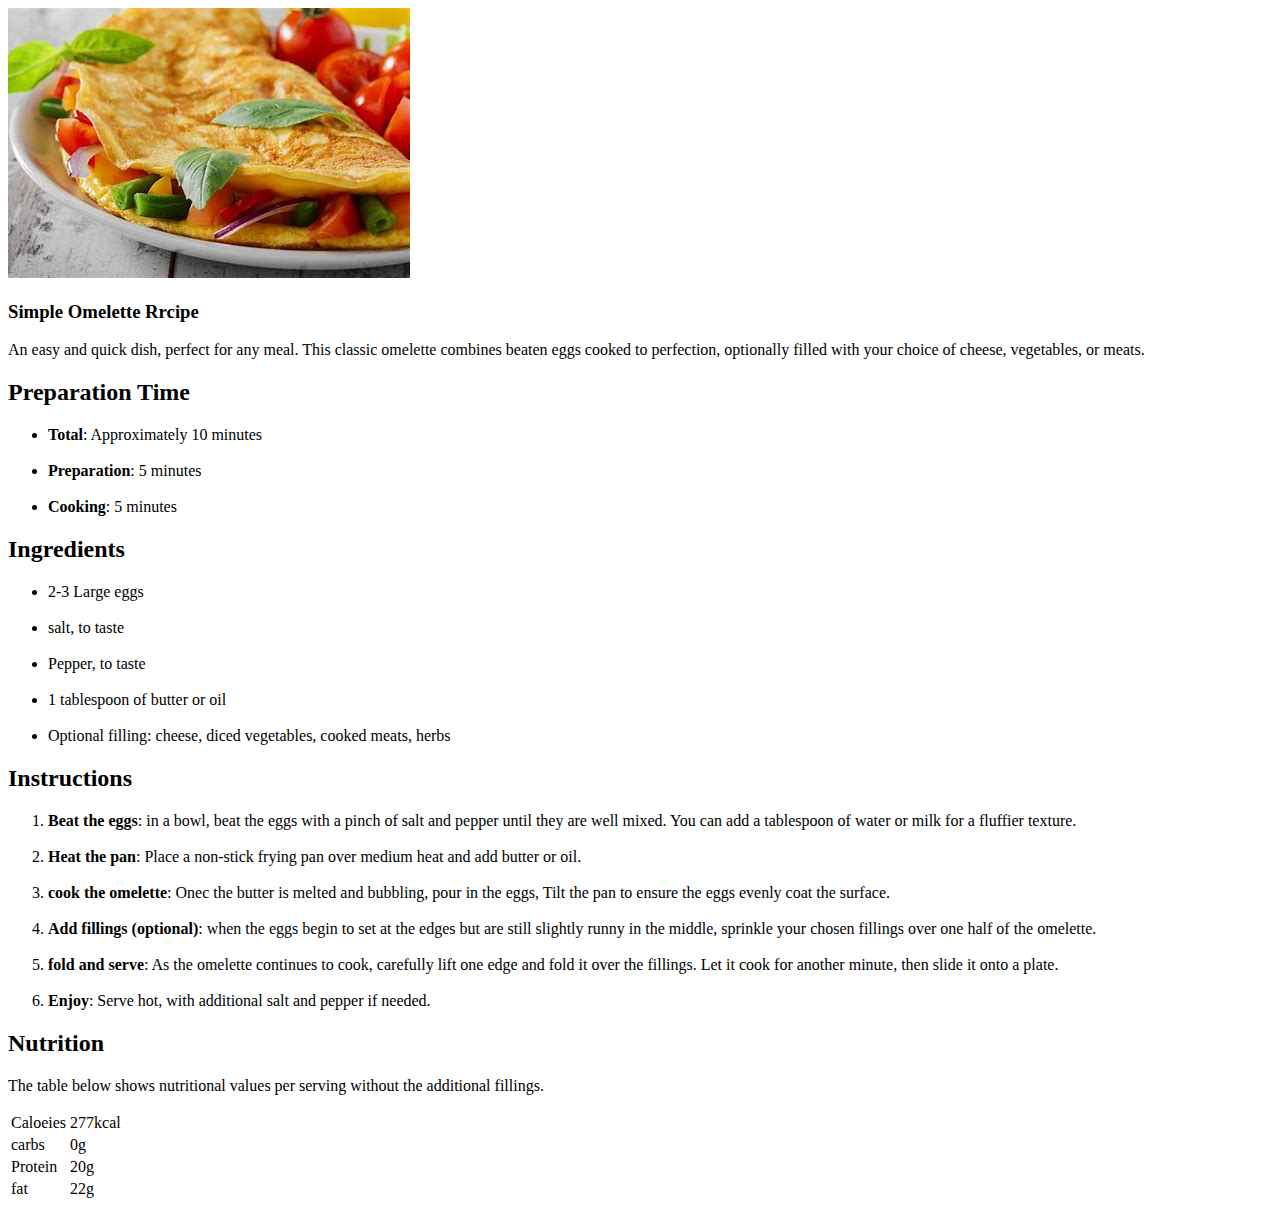
<file: Assignment-1/index.html>
<!DOCTYPE html>
<html lang="en">
<head>
    <meta charset="UTF-8">
    <meta name="viewport" content="width=device-width, initial-scale=1.0">
    <title>Document</title>
</head>
<body>
    <img src="./Omelette.jpg" alt="Omelette image">
    <div id="1"> 
        <h3>Simple Omelette Rrcipe</h3>
        <p>An easy and quick dish, perfect for any meal. This classic omelette combines beaten eggs cooked to perfection, optionally filled with your choice of cheese, vegetables, or meats. </p>
    </div>
    <div id="2">
        <h2>Preparation Time</h2>
        <ul>
            <li><b>Total</b>: Approximately 10 minutes</li>
            <br>
            <li><b>Preparation</b>: 5 minutes</li>
            <br>
            <li><b>Cooking</b>: 5 minutes</li>
        </ul>
        <h2>Ingredients</h2>
        <ul>
            <li>2-3 Large eggs</li>
            <br>
            <li>salt, to taste</li>
            <br>
            <li>Pepper, to taste</li>
            <br>
            <li>1 tablespoon of butter or oil</li>
            <br>
            <li>Optional filling: cheese, diced vegetables, cooked meats, herbs</li>
        </ul>
        <h2>Instructions</h2>
        <ol>
            <li><b>Beat the eggs</b>: in a bowl, beat the eggs with a pinch of salt and pepper until they are well mixed. You can add a tablespoon of water or milk for a fluffier texture. </li>
            <br>
            <li><b>Heat the pan</b>: Place a non-stick frying pan over medium heat and add butter or oil.</li>
            <br>
            <li><b>cook the omelette</b>: Onec the butter is melted and bubbling, pour in the eggs, Tilt the pan to ensure the eggs evenly coat the surface.</li>
            <br>
            <li><b>Add fillings (optional)</b>: when the eggs begin to set at the edges but are still slightly runny in the middle, sprinkle your chosen fillings over one half of the omelette.</li>
            <br>
            <li><b>fold and serve</b>: As the omelette continues to cook, carefully lift one edge and fold it over the fillings. Let it cook for another minute, then slide it onto a plate.</li>
            <br>
            <li><b>Enjoy</b>: Serve hot, with additional salt and pepper if needed.</li>
        </ol>
    </div>
    <div id="3">
        <h2>Nutrition</h2>
        <p>The table below shows nutritional values per serving without the additional fillings.</p>
        <table>
            <tr>
                <td>Caloeies</td>
                <td>277kcal</td>
            </tr>

            <tr>
                <td>carbs</td>
                <td>0g</td>
            </tr> 

            <tr>
                <td>Protein</td>
                <td>20g</td>
            </tr>

            <tr>
                <td>fat</td>
                <td>22g</td>
            </tr>
        </table>
    </div>
</body>
</html>
</file>
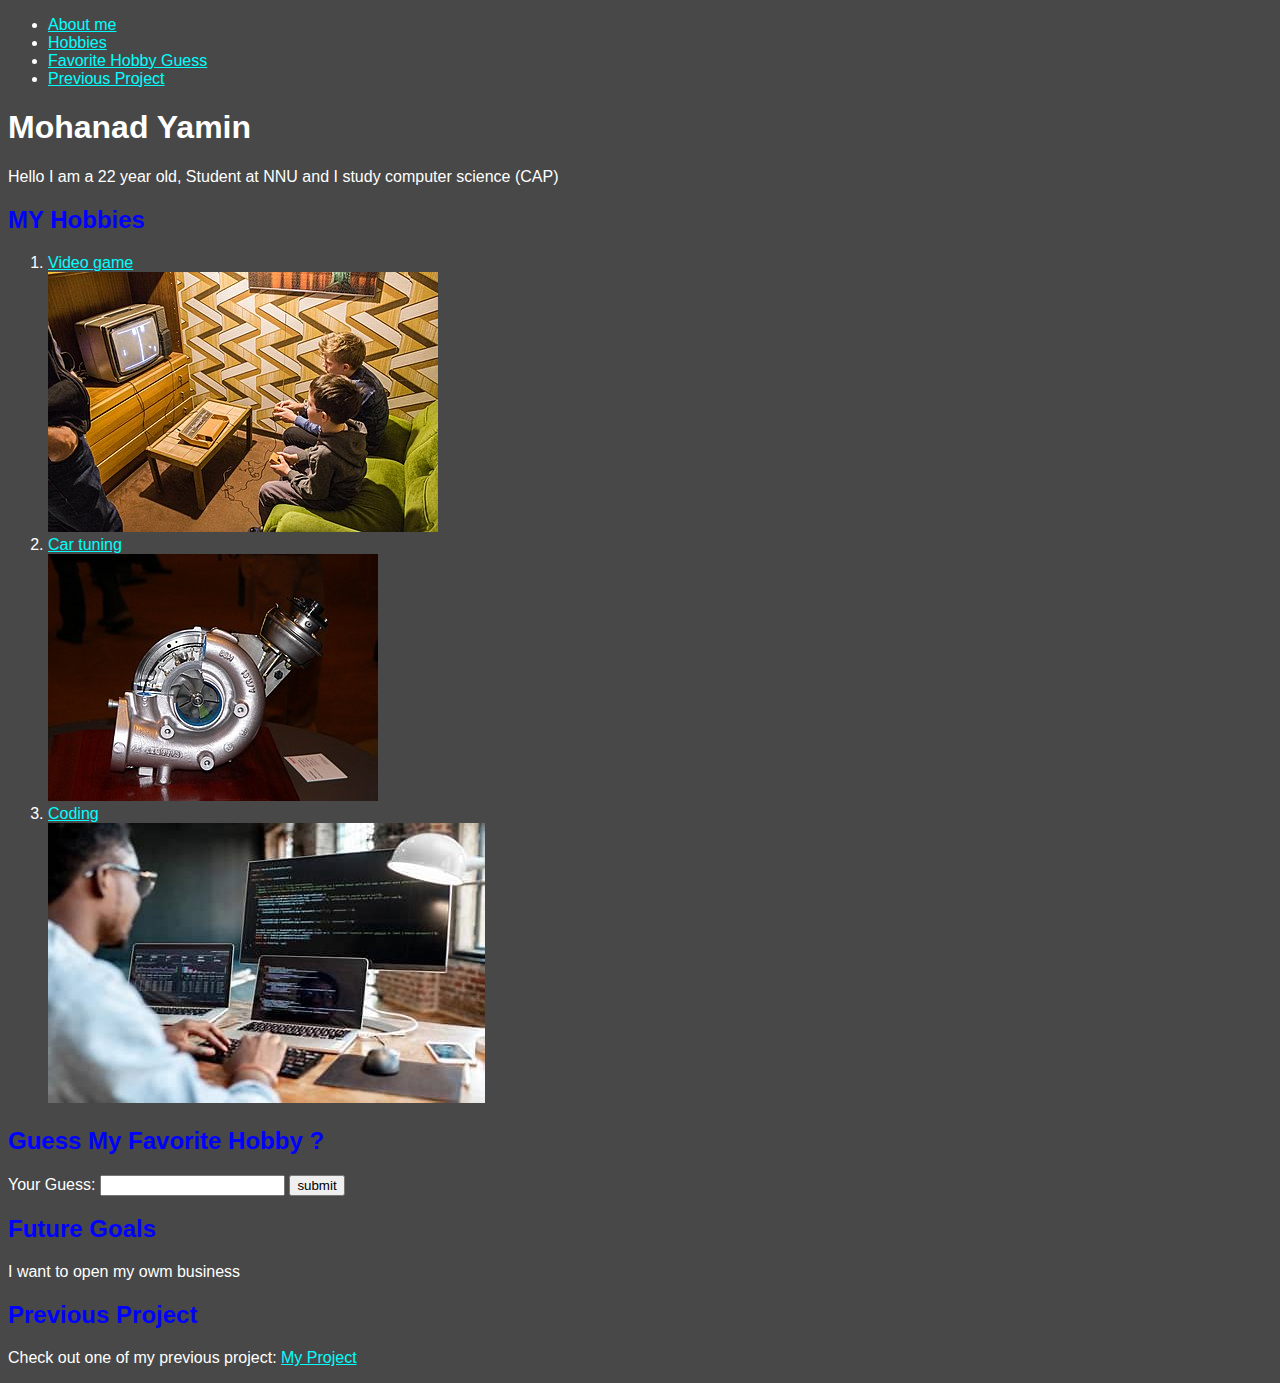
<file: Assignment-2/index.html>
<!DOCTYPE html>
<html lang="en">
<head>
    <meta charset="UTF-8">
    <meta name="viewport" content="width=device-width, initial-scale=1.0">
    <link href="style.css" rel="stylesheet">
    <title>About me</title>
</head>
<body>
    <nav>
        <ul>
            <li><a href="#about" class="nav">About me</a></li>
            <li><a href="#hobbies" class="nav">Hobbies</a></li>
            <li><a href="#fav-hobby" class="nav">Favorite Hobby Guess</a></li>
            <li><a href="#project" class="nav">Previous Project</a></li>
        </ul>
    </nav>
    <div id="about">
        <h1>Mohanad Yamin</h1>
        <p>Hello I am a 22 year old, Student at NNU and I study computer science (CAP)</p>
    </div>
    <div id="hobbies">
        <h2 style="color: blue;">MY Hobbies</h2>
        <ol>
            <li><a href="https://en.wikipedia.org/wiki/Video_game" target="_blank" class="hobby">Video game</a></li>
            <img src="video game.jpg" alt="Video_game">
            <li><a href="https://en.wikipedia.org/wiki/Car_tuning" target="_blank" class="hobby">Car tuning</a></li>
            <img src="car tuning.jpg" alt="turbo">
            <li><a href="https://en.wikipedia.org/wiki/Coding" target="_blank" class="hobby">Coding</a></li>
            <img src="coding.jpg" alt="coding">
        </ol>
    </div>
    <div id="fav-hobby">
        <h2 style="color: blue;">Guess My Favorite Hobby ?</h2>
        <form action="">
            <label for="hobby-guess">Your Guess:</label>
            <input type="text">
            <button type="submit">submit</button>
        </form>
    </div>
    <div id="future">
        <h2 style="color: blue;">Future Goals</h2>
        <p>I want to open my owm business </p>
    </div>
    <div id="porject">
        <h2 style="color: blue;">Previous Project</h2>
        <p>Check out one of my previous project: <a href="https://github.com/Mohanad-Yamin/Web-1-assignments/tree/main/Assignment-1" target="_blank" class="project">My Project</a></p>
    </div>
</body>
</html>
</file>
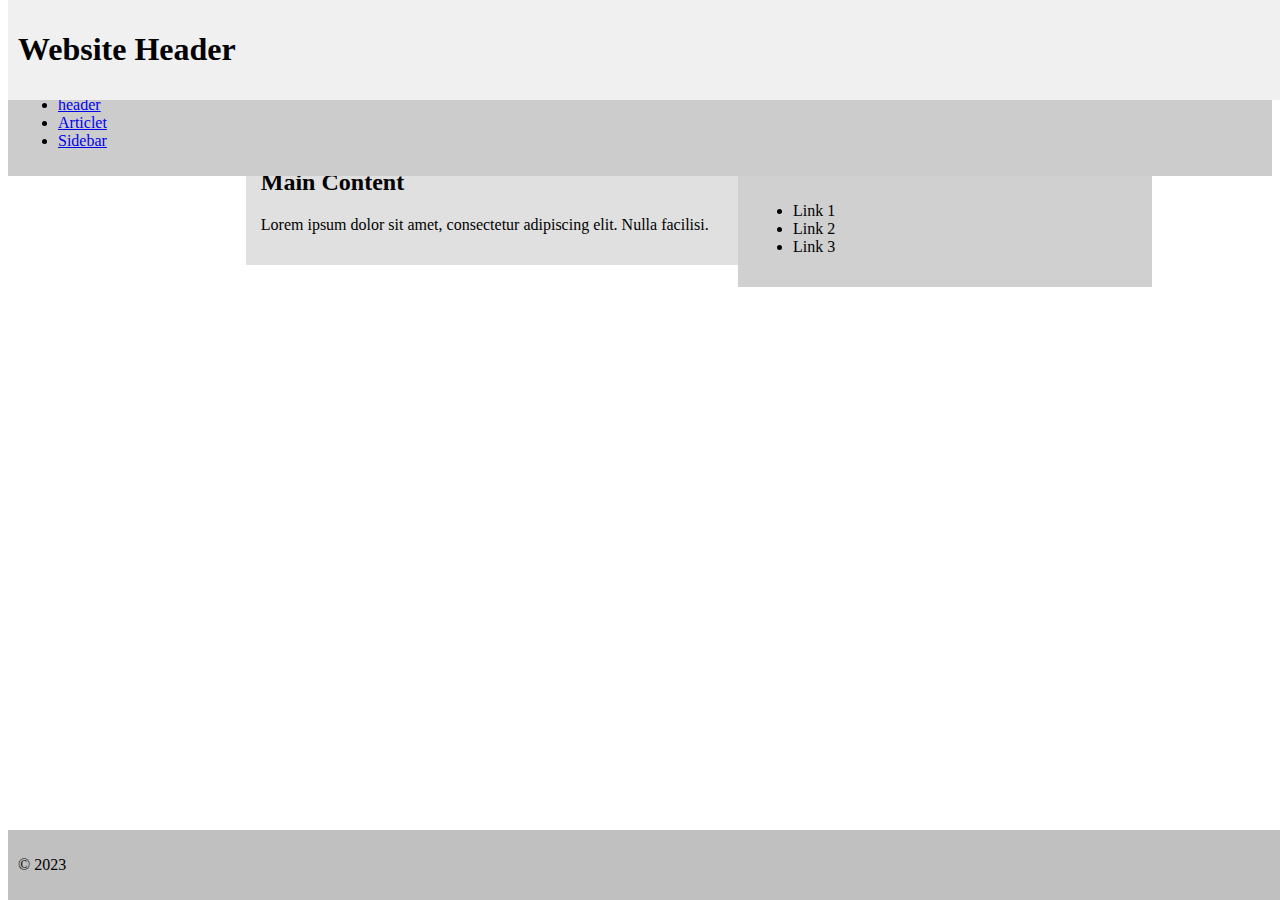
<file: Assignment_in_class_Oct7/index.html>
<!doctype html>
<html lang="en">
<head>
    <meta charset="utf-8">
    <meta name="viewport" content="width=device-width, initial-scale=1.0">
    <title>CSS Positioning Practice</title>
    <link rel="stylesheet" href="style.css">
</head>
<body>
    <header id="header">
        <h1>Website Header</h1>
    </header>
    <nav>
        <ul>
            <li><a href="#header">header</a></li>
            <li><a href="#article">Articlet</a></li>
            <li><a href="#side">Sidebar</a></li>
        </ul>
    </nav>
    <main>
        <article id="article">
            <h2>Main Content</h2>
            <p>Lorem ipsum dolor sit amet, consectetur adipiscing elit. Nulla facilisi.</p>
        </article>
        <aside id="side">
            <h2>Sidebar</h2>
            <ul>
                <li>Link 1</li>
                <li>Link 2</li>
                <li>Link 3</li>
            </ul>
        </aside>
    </main>
    <footer>
        <p>© 2023</p>
    </footer>
</body>
</html>
</file>
<file: Assignment-2/style.css>
body {
    font-family: Arial, Helvetica, sans-serif;
    background-color: rgba(0, 0, 0, 0.719);
   color: #ffffff;
}
.nav {
    color: aqua;
}
.hobby {
    color: aqua;
}
.project {
    color: aqua;
}
</file>
<file: Assignment_in_class_Oct7/style.css>
header {
    position: fixed;
    top: 0;
    width: 100%;
    background-color: #f0f0f0;
    padding: 10px;
    z-index: 1000;
}
nav {
    position: sticky;
    top: 70px; 
    background-color: #ccc;
    padding: 10px;
    z-index: 99; 
}
main article {
    width: 60%;
    margin: 20px auto;
    background-color: #e0e0e0;
    padding: 15px;
}
main aside {
    width: 30%;
    margin: 20px auto;
    background-color: #d0d0d0;
    padding: 15px;
    position: absolute;
    right: 10%;
    top: 100px; 
}
footer {
    position: fixed;
    bottom: 0;
    width: 100%;
    background-color: #c0c0c0;
    padding: 10px;
    z-index: 1000; 
}
</file>
